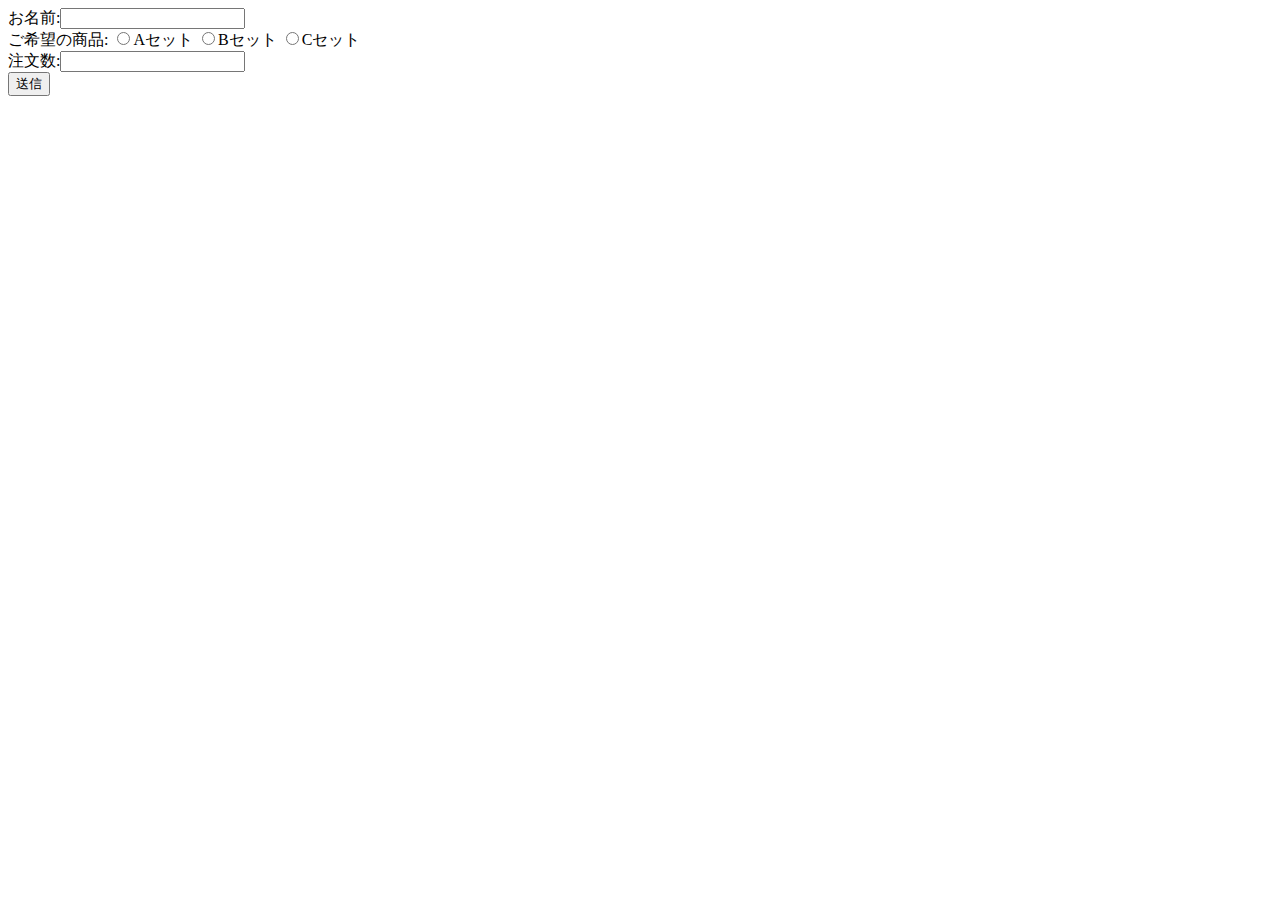
<file: src/php01/config/index.html>
<!DOCTYPE html>
<html lang="ja">
<head>
    <meta charset="UTF-8">
    <meta name="viewport" content="width=device-width, initial-scale=1.0">
    <title>Document</title>
</head>
<body>
    <form action="result.php" method="POST">
        お名前:<input type="text" name="my_name"><br>
        ご希望の商品:
        <input type="radio" name="choices" value="Aセット">Aセット
        <input type="radio" name="choices" value="Bセット">Bセット
        <input type="radio" name="choices" value="Cセット">Cセット<br>
        注文数:<input type="number" name="number" value=""><br>
        <input type="submit" value="送信">
    </form>
</body >
</html>
</file>
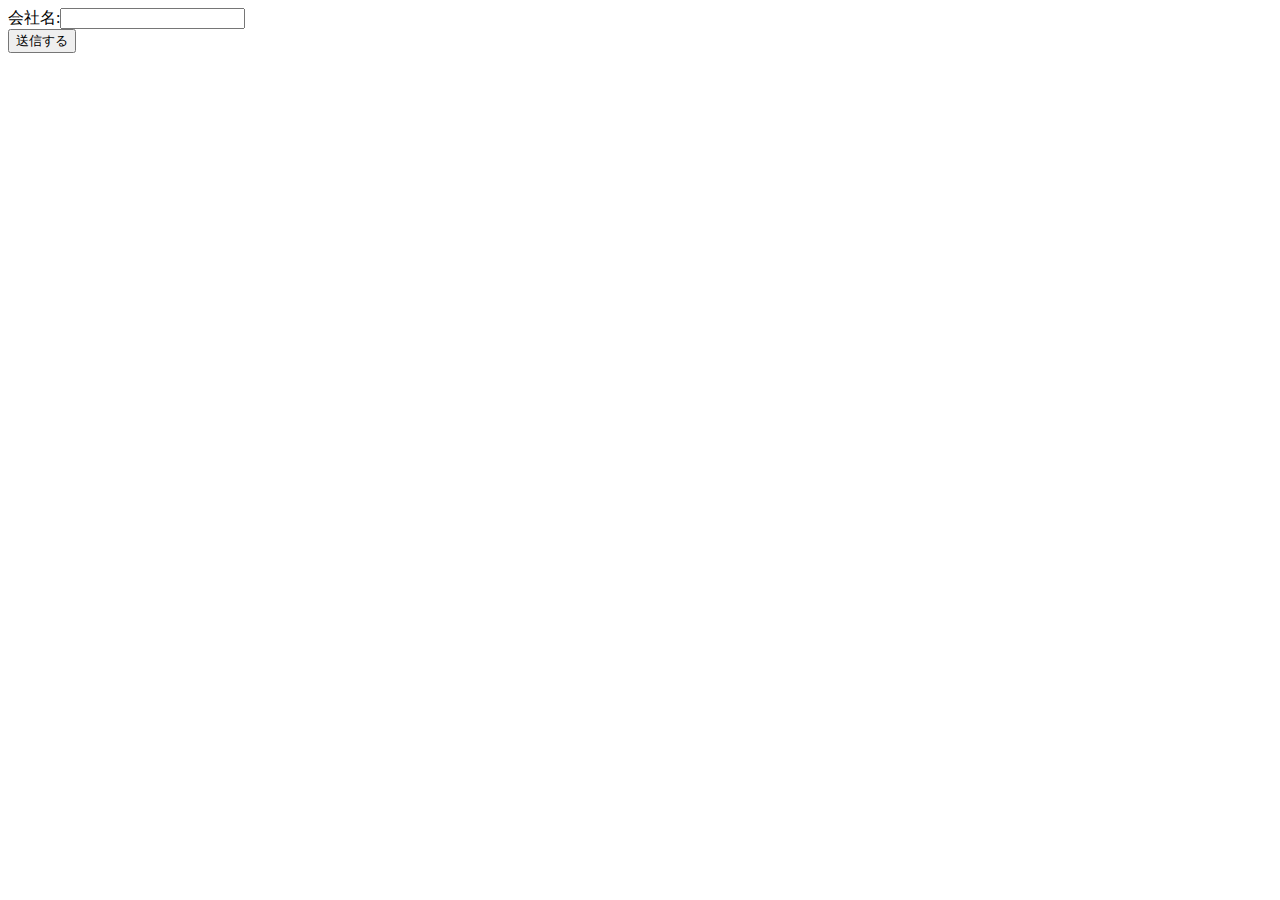
<file: src/php01/config/course.html>
<!DOCTYPE html>
<html lang="ja">
<head>
    <meta charset="UTF-8">
    <meta name="viewport" content="width=device-width, initial-scale=1.0">
    <title>aaaa</title>
</head>
<body>
    <form action="course.php" method="GET">
        <label>会社名:<input type="text" name="company"</label>
        <br/>
        <input type="submit" name="submit" value="送信する">
    </form>
</body>
</html>
</file>
